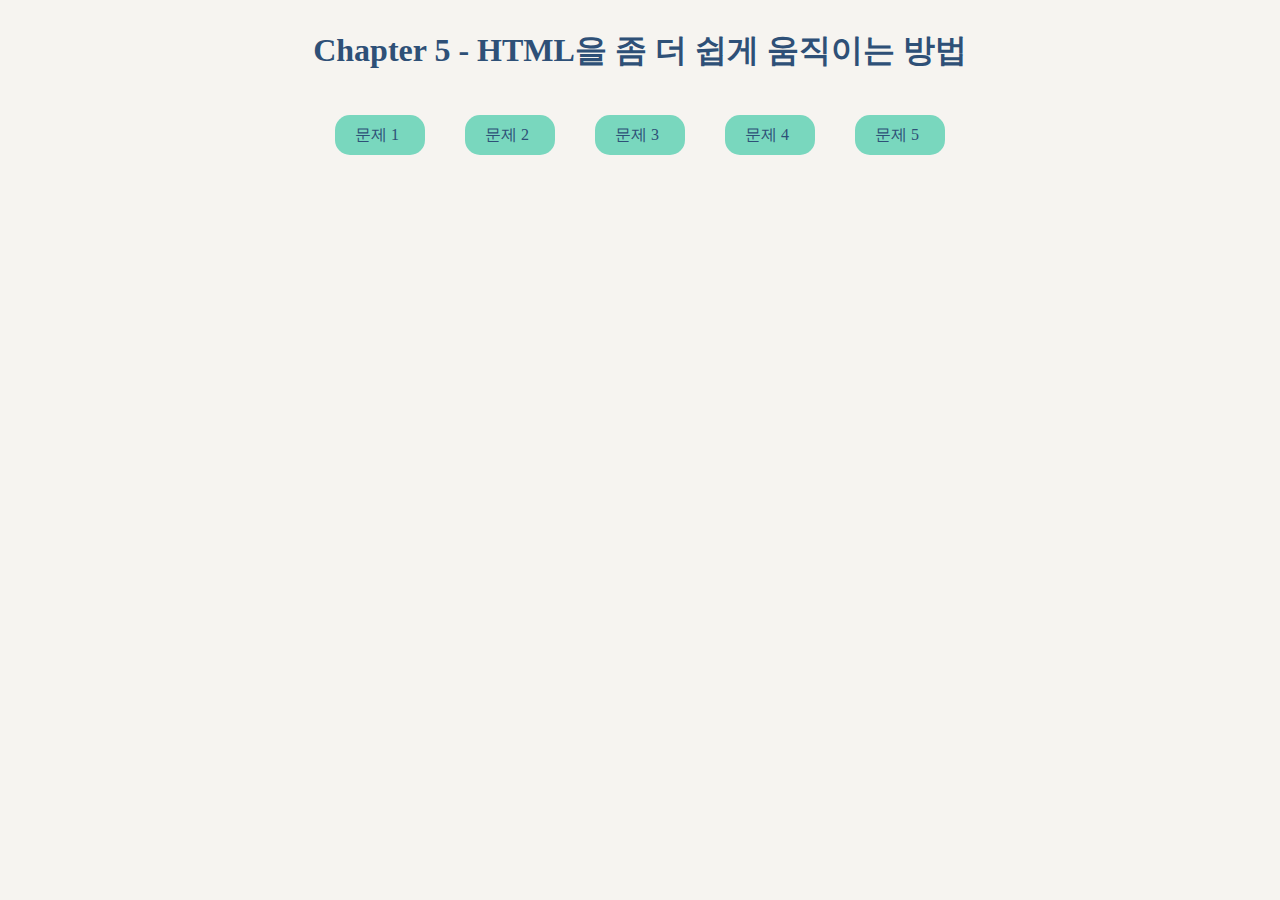
<file: index.html>
<!DOCTYPE html>
<html lang="en">
  <head>
    <meta charset="UTF-8" />
    <meta name="viewport" content="width=device-width, initial-scale=1.0" />
    <title>Chapter 5</title>
    <link href="style.css" rel="stylesheet" type="text/css" />
  </head>
  <body>
    <h1>Chapter 5 - HTML을 좀 더 쉽게 움직이는 방법</h1>
    <div class="questions">
      <a href="./question1/question1.html" class="one">문제 1</a>
      <a href="./question2/question2.html" class="two">문제 2</a>
      <a href="./question3/question3.html" class="three">문제 3</a>
      <a href="./question4/question4.html" class="four">문제 4</a>
      <a href="./question5/question5.html" class="five">문제 5</a>
    </div>
  </body>
</html>
</file>
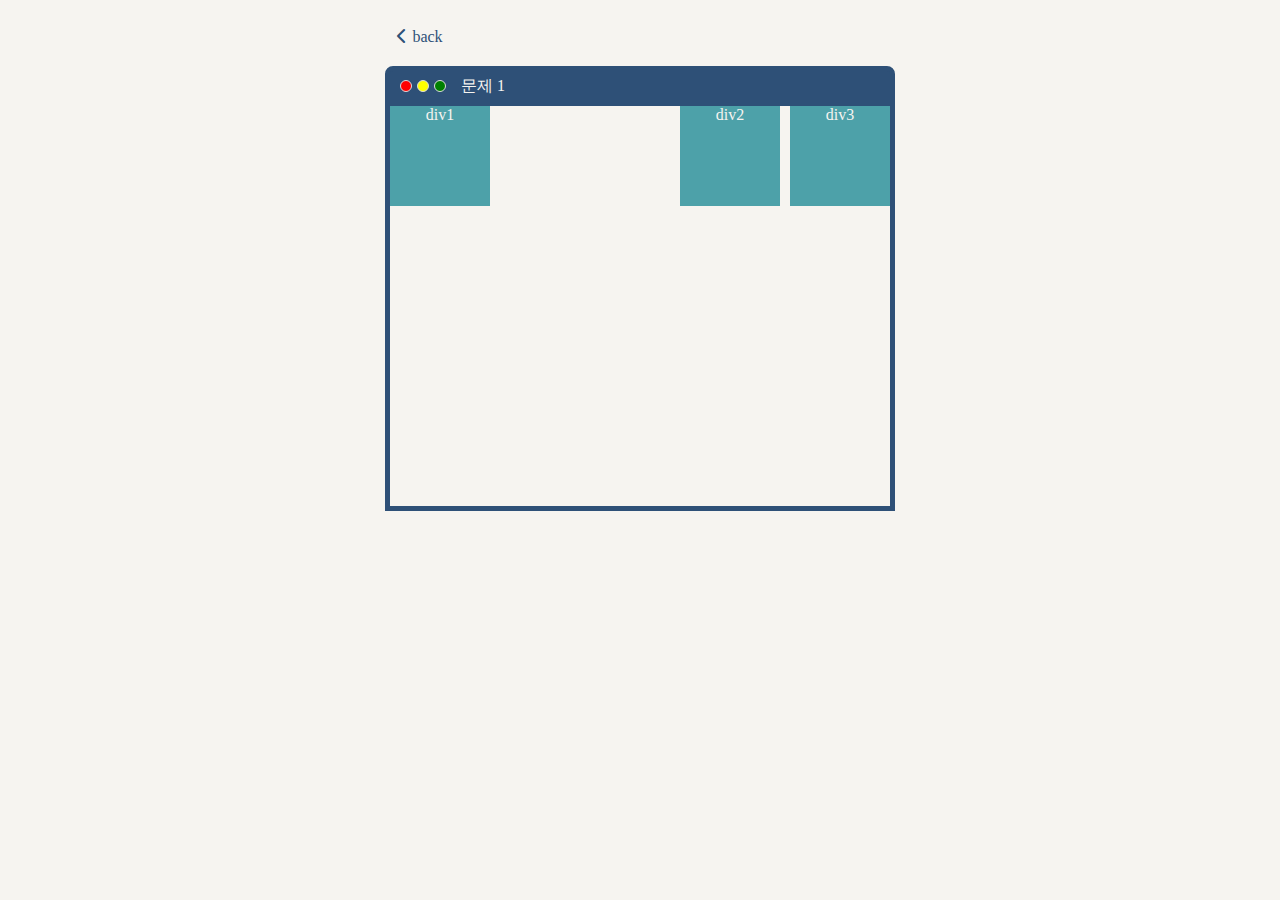
<file: question1/question1.html>
<!DOCTYPE html>
<html lang="en">
  <head>
    <meta charset="UTF-8" />
    <meta name="viewport" content="width=device-width, initial-scale=1.0" />
    <title>Chapter 5 - question 1</title>
    <link
      rel="stylesheet"
      href="https://cdnjs.cloudflare.com/ajax/libs/font-awesome/6.0.0-beta3/css/all.min.css"
    />
    <link href="style.css" rel="stylesheet" type="text/css" />
  </head>
  <body>
    <div class="nav">
      <a href="../index.html"
        ><i class="fa-solid fa-chevron-left icon"></i>back</a
      >
    </div>
    <div class="window">
      <div class="circle red"></div>
      <div class="circle yellow"></div>
      <div class="circle green"></div>
      <p>문제 1</p>
    </div>
    <div class="main">
      <div class="box">div1</div>
      <div class="inner">
        <div class="box">div2</div>
        <div class="box">div3</div>
      </div>
    </div>
  </body>
</html>
</file>
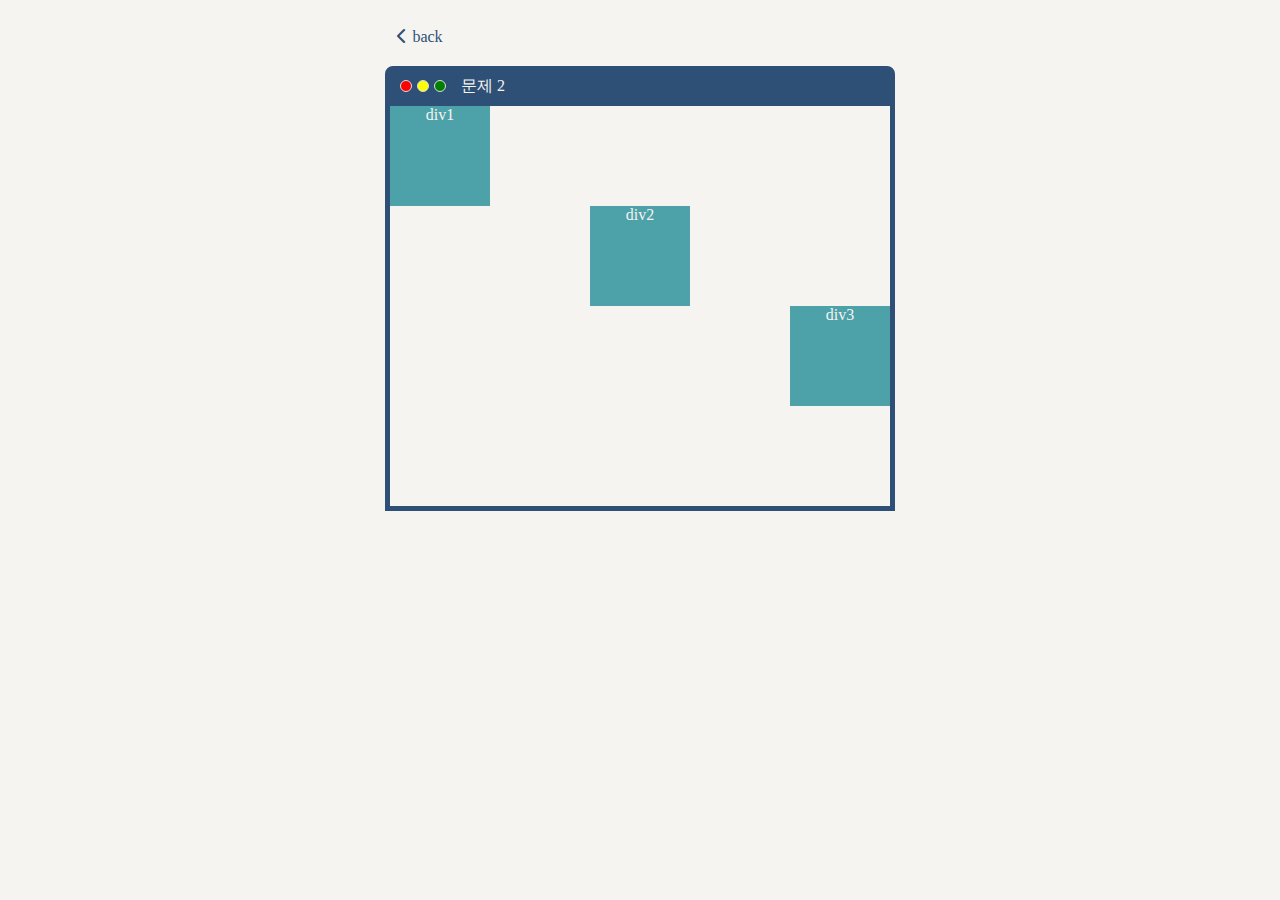
<file: question2/question2.html>
<!DOCTYPE html>
<html lang="en">
  <head>
    <meta charset="UTF-8" />
    <meta name="viewport" content="width=device-width, initial-scale=1.0" />
    <title>Chapter 5 - question 2</title>
    <link
      rel="stylesheet"
      href="https://cdnjs.cloudflare.com/ajax/libs/font-awesome/6.0.0-beta3/css/all.min.css"
    />
    <link href="style.css" rel="stylesheet" type="text/css" />
  </head>
  <body>
    <div class="nav">
      <a href="../index.html"
        ><i class="fa-solid fa-chevron-left icon"></i>back</a
      >
    </div>
    <div class="window">
      <div class="circle red"></div>
      <div class="circle yellow"></div>
      <div class="circle green"></div>
      <p>문제 2</p>
    </div>
    <div class="main">
      <div class="box div1">div1</div>
      <div class="box div2">div2</div>
      <div class="box div3">div3</div>
    </div>
  </body>
</html>
</file>
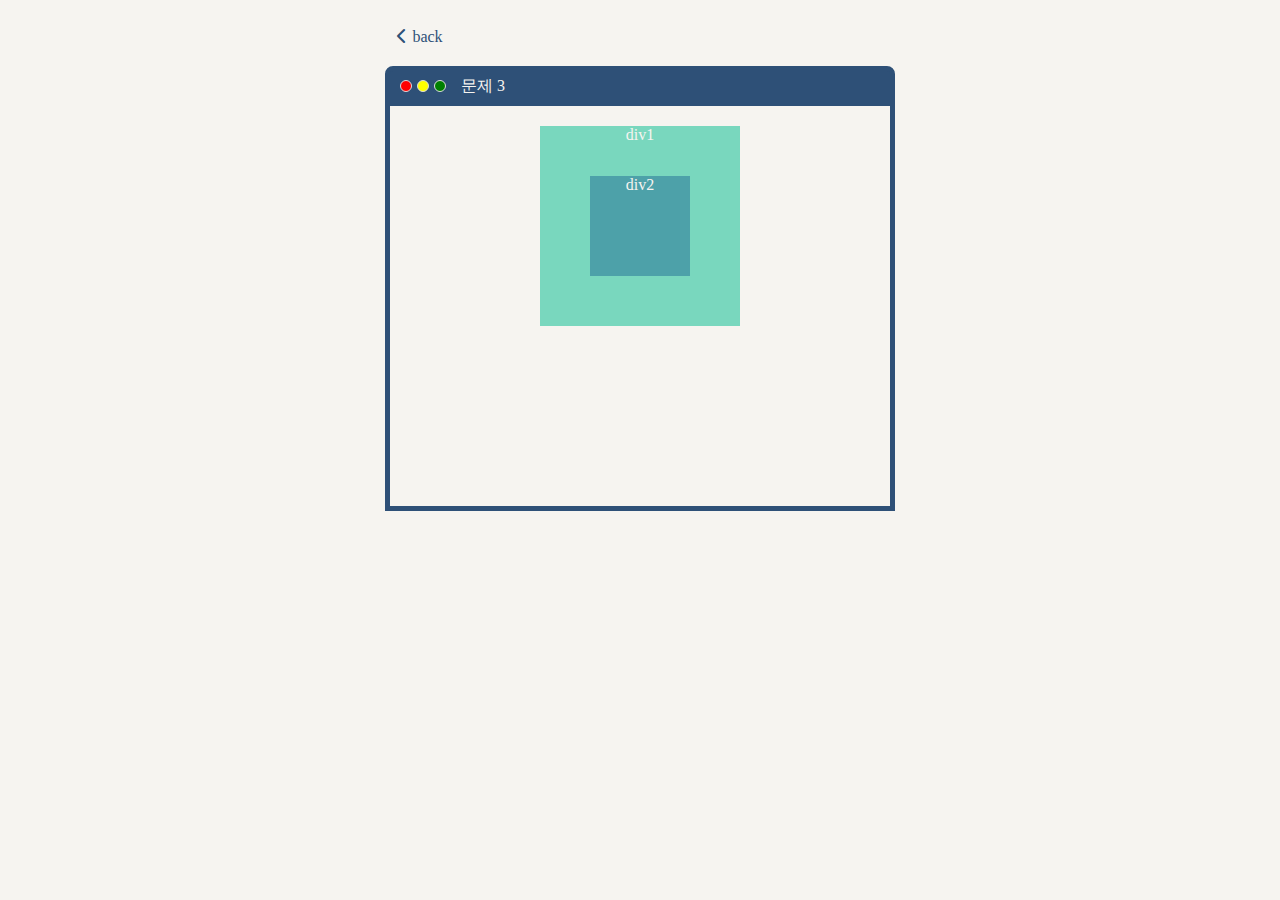
<file: question3/question3.html>
<!DOCTYPE html>
<html lang="en">
  <head>
    <meta charset="UTF-8" />
    <meta name="viewport" content="width=device-width, initial-scale=1.0" />
    <title>Chapter 5 - question 3</title>
    <link
      rel="stylesheet"
      href="https://cdnjs.cloudflare.com/ajax/libs/font-awesome/6.0.0-beta3/css/all.min.css"
    />
    <link href="style.css" rel="stylesheet" type="text/css" />
  </head>
  <body>
    <div class="nav">
      <a href="../index.html"
        ><i class="fa-solid fa-chevron-left icon"></i>back</a
      >
    </div>
    <div class="window">
      <div class="circle red"></div>
      <div class="circle yellow"></div>
      <div class="circle green"></div>
      <p>문제 3</p>
    </div>
    <div class="main">
      <div class="box div1">
        div1
        <div class="box div2">div2</div>
      </div>
    </div>
  </body>
</html>
</file>
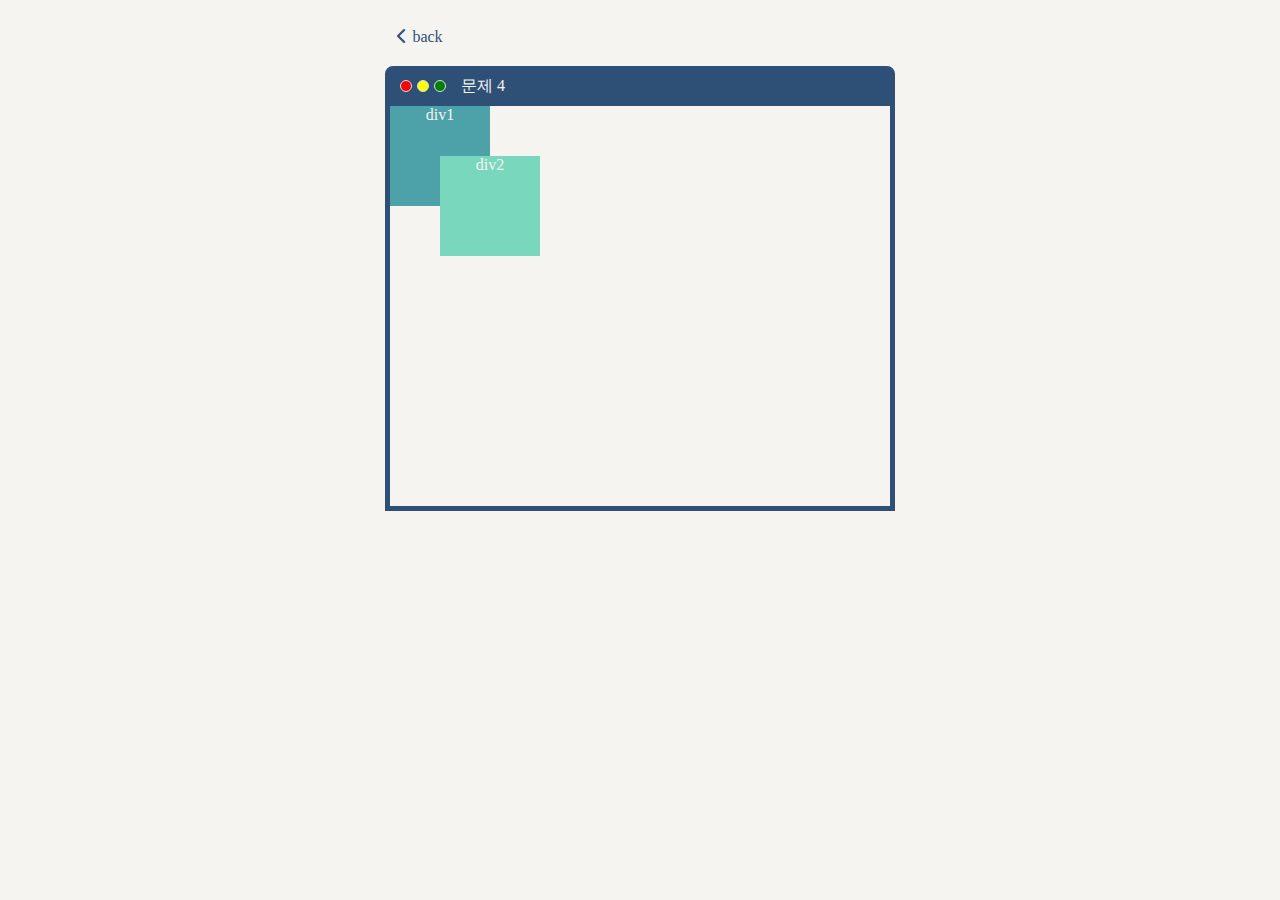
<file: question4/question4.html>
<!DOCTYPE html>
<html lang="en">
  <head>
    <meta charset="UTF-8" />
    <meta name="viewport" content="width=device-width, initial-scale=1.0" />
    <title>Chapter 5 - question 4</title>
    <link
      rel="stylesheet"
      href="https://cdnjs.cloudflare.com/ajax/libs/font-awesome/6.0.0-beta3/css/all.min.css"
    />
    <link href="style.css" rel="stylesheet" type="text/css" />
  </head>
  <body>
    <div class="nav">
      <a href="../index.html"
        ><i class="fa-solid fa-chevron-left icon"></i>back</a
      >
    </div>
    <div class="window">
      <div class="circle red"></div>
      <div class="circle yellow"></div>
      <div class="circle green"></div>
      <p>문제 4</p>
    </div>
    <div class="main">
      <div class="box div1">div1</div>
      <div class="box div2">div2</div>
    </div>
  </body>
</html>
</file>
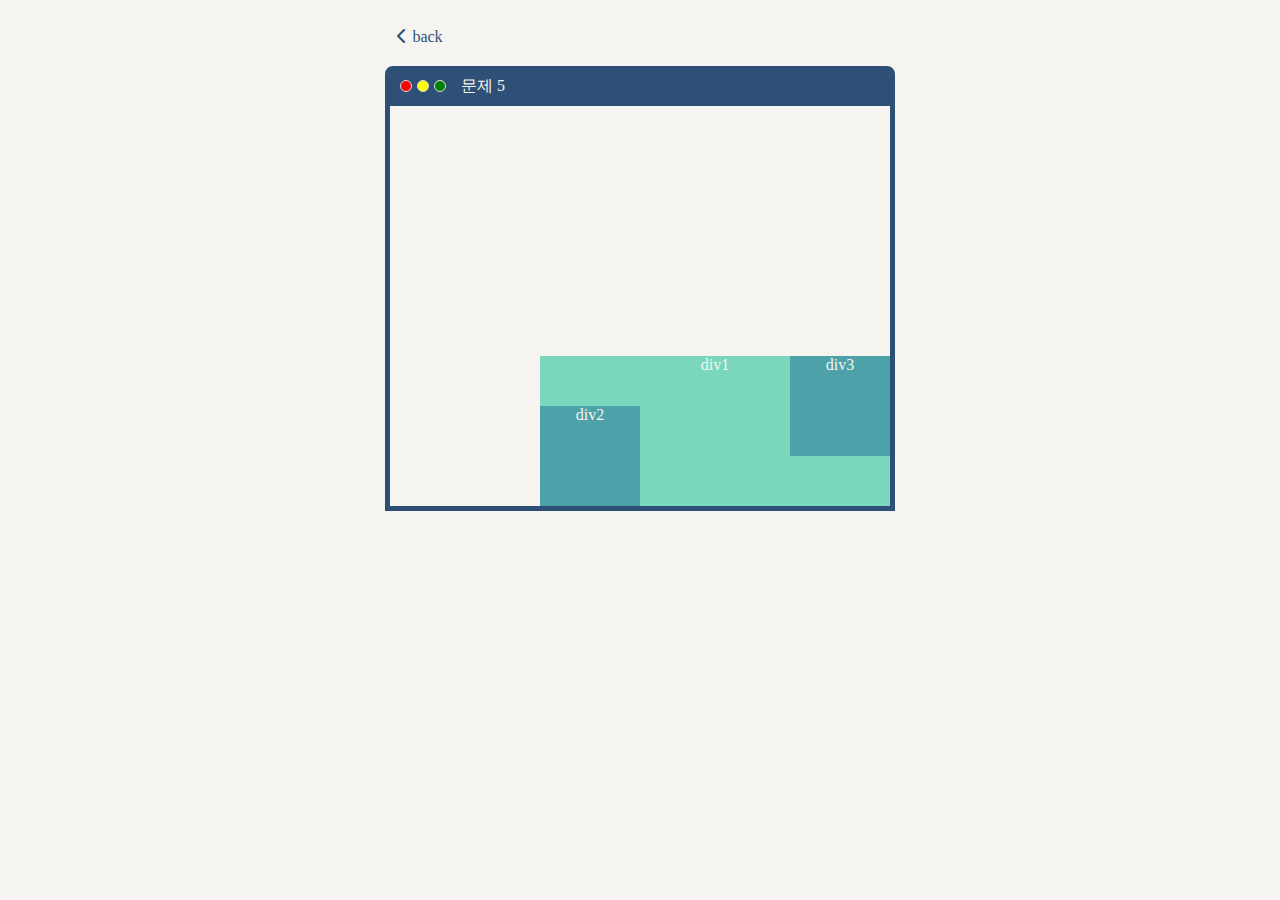
<file: question5/question5.html>
<!DOCTYPE html>
<html lang="en">
  <head>
    <meta charset="UTF-8" />
    <meta name="viewport" content="width=device-width, initial-scale=1.0" />
    <title>Chapter 5 - question 5</title>
    <link
      rel="stylesheet"
      href="https://cdnjs.cloudflare.com/ajax/libs/font-awesome/6.0.0-beta3/css/all.min.css"
    />
    <link href="style.css" rel="stylesheet" type="text/css" />
  </head>
  <body>
    <div class="nav">
      <a href="../index.html"
        ><i class="fa-solid fa-chevron-left icon"></i>back</a
      >
    </div>
    <div class="window">
      <div class="circle red"></div>
      <div class="circle yellow"></div>
      <div class="circle green"></div>
      <p>문제 5</p>
    </div>
    <div class="main">
      <div class="box div1">
        div1
        <div class="box div2">div2</div>
        <div class="box div3">div3</div>
      </div>
    </div>
  </body>
</html>
</file>
<file: style.css>
body {
  display: flex;
  flex-direction: column;
  align-items: center;
  background: #f6f4f0;
}

h1 {
  color: #2e5077;
}

.iframe {
  width: 600px;
  height: 500px;
  border: none;
}

.questions {
  display: flex;
  justify-content: center;
  width: 80%;
  gap: 40px;
  margin-bottom: 20px;
  a {
    margin-top: 20px;
    width: 50px;
    height: 20px;
    padding: 10px 20px;
    border-radius: 15px;
    text-decoration: none;
    color: #2e5077;
    background: #79d7be;
    &:hover {
      background: #4da1a9;
    }
  }
  /* .two {
    position: relative;
    top: 100px;
    left: 100px;
  }
  .three {
    position: relative;
    top: 220px;
    left: 200px;
  }
  .four {
    position: relative;
    top: 400px;
  }
  .five {
    position: relative;
    top: 300px;
    right: 400px;
  } */
}
</file>
<file: question1/style.css>
body {
  background: #f6f4f0;
  display: flex;
  flex-direction: column;
  align-items: center;
}

.nav {
  display: flex;
  position: relative;
  right: 220px;
  padding-top: 20px;
  margin-bottom: 20px;
  a {
    text-decoration: none;
    color: #2e5077;
    &:hover {
      color: #4da1a9;
    }
    .icon {
      margin-right: 5px;
    }
  }
}

.window {
  display: flex;
  align-items: center;
  background: #2e5077;
  width: 500px;
  height: 30px;
  margin: 0 20px;
  border: 5px solid #2e5077;
  border-top-left-radius: 8px;
  border-top-right-radius: 8px;
  gap: 5px;
  p {
    position: relative;
    left: 20px;
    color: #f6f4f0;
  }
}

.circle {
  position: relative;
  left: 10px;
  border: 1px solid #ddd;
  width: 10px;
  height: 10px;
  border-radius: 50%;
}
.red {
  background: red;
}
.yellow {
  background: yellow;
}
.green {
  background: green;
}

.main {
  display: flex;
  margin: 0 20px 20px 20px;
  justify-content: space-between;
  border: 5px solid #2e5077;
  border-top: none;
  width: 500px;
  height: 400px;
}

.inner {
  display: flex;
  gap: 10px;
}

.box {
  display: flex;
  width: 100px;
  height: 100px;
  background: #4da1a9;
  color: #f6f4f0;
  justify-content: center;
}
</file>
<file: question2/style.css>
body {
  background: #f6f4f0;
  display: flex;
  flex-direction: column;
  align-items: center;
}

.nav {
  display: flex;
  position: relative;
  right: 220px;
  padding-top: 20px;
  margin-bottom: 20px;
  a {
    text-decoration: none;
    color: #2e5077;
    &:hover {
      color: #4da1a9;
    }
    .icon {
      margin-right: 5px;
    }
  }
}

.window {
  display: flex;
  align-items: center;
  background: #2e5077;
  width: 500px;
  height: 30px;
  margin: 0 20px;
  border: 5px solid #2e5077;
  border-top-left-radius: 8px;
  border-top-right-radius: 8px;
  gap: 5px;
  p {
    position: relative;
    left: 20px;
    color: #f6f4f0;
  }
}

.circle {
  position: relative;
  left: 10px;
  border: 1px solid #ddd;
  width: 10px;
  height: 10px;
  border-radius: 50%;
}
.red {
  background: red;
}
.yellow {
  background: yellow;
}
.green {
  background: green;
}

.main {
  display: flex;
  flex-direction: column;
  margin: 0 20px 20px 20px;
  border: 5px solid #2e5077;
  border-top: none;
  width: 500px;
  height: 400px;
  .div2 {
    align-self: center;
  }
  .div3 {
    align-self: flex-end;
  }
}

.box {
  display: flex;
  width: 100px;
  height: 100px;
  background: #4da1a9;
  color: #f6f4f0;
  justify-content: center;
}
</file>
<file: question3/style.css>
body {
  background: #f6f4f0;
  display: flex;
  flex-direction: column;
  align-items: center;
}

.nav {
  display: flex;
  position: relative;
  right: 220px;
  padding-top: 20px;
  margin-bottom: 20px;
  a {
    text-decoration: none;
    color: #2e5077;
    &:hover {
      color: #4da1a9;
    }
    .icon {
      margin-right: 5px;
    }
  }
}

.window {
  display: flex;
  align-items: center;
  background: #2e5077;
  width: 500px;
  height: 30px;
  margin: 0 20px;
  border: 5px solid #2e5077;
  border-top-left-radius: 8px;
  border-top-right-radius: 8px;
  gap: 5px;
  p {
    position: relative;
    left: 20px;
    color: #f6f4f0;
  }
}

.circle {
  position: relative;
  left: 10px;
  border: 1px solid #ddd;
  width: 10px;
  height: 10px;
  border-radius: 50%;
}
.red {
  background: red;
}
.yellow {
  background: yellow;
}
.green {
  background: green;
}

.main {
  display: flex;
  flex-direction: column;
  margin: 0 20px 20px 20px;
  border: 5px solid #2e5077;
  border-top: none;
  width: 500px;
  height: 400px;
  .div1 {
    align-self: center;
    width: 200px;
    height: 200px;
    background: #79d7be;
    position: relative;
    top: 20px;
  }
  .div2 {
    align-self: center;
    position: absolute;
  }
}

.box {
  display: flex;
  width: 100px;
  height: 100px;
  background: #4da1a9;
  color: #f6f4f0;
  justify-content: center;
}
</file>
<file: question4/style.css>
body {
  background: #f6f4f0;
  display: flex;
  flex-direction: column;
  align-items: center;
}

.nav {
  display: flex;
  position: relative;
  right: 220px;
  padding-top: 20px;
  margin-bottom: 20px;
  a {
    text-decoration: none;
    color: #2e5077;
    &:hover {
      color: #4da1a9;
    }
    .icon {
      margin-right: 5px;
    }
  }
}

.window {
  display: flex;
  align-items: center;
  background: #2e5077;
  width: 500px;
  height: 30px;
  margin: 0 20px;
  border: 5px solid #2e5077;
  border-top-left-radius: 8px;
  border-top-right-radius: 8px;
  gap: 5px;
  p {
    position: relative;
    left: 20px;
    color: #f6f4f0;
  }
}

.circle {
  position: relative;
  left: 10px;
  border: 1px solid #ddd;
  width: 10px;
  height: 10px;
  border-radius: 50%;
}
.red {
  background: red;
}
.yellow {
  background: yellow;
}
.green {
  background: green;
}

.main {
  display: flex;
  flex-direction: column;
  margin: 0 20px 20px 20px;
  border: 5px solid #2e5077;
  border-top: none;
  width: 500px;
  height: 400px;
  .div2 {
    position: relative;
    background: #79d7be;
    left: 50px;
    bottom: 50px;
  }
}

.box {
  display: flex;
  width: 100px;
  height: 100px;
  background: #4da1a9;
  color: #f6f4f0;
  justify-content: center;
}
</file>
<file: question5/style.css>
body {
  background: #f6f4f0;
  display: flex;
  flex-direction: column;
  align-items: center;
}

.nav {
  display: flex;
  position: relative;
  right: 220px;
  padding-top: 20px;
  margin-bottom: 20px;
  a {
    text-decoration: none;
    color: #2e5077;
    &:hover {
      color: #4da1a9;
    }
    .icon {
      margin-right: 5px;
    }
  }
}

.window {
  display: flex;
  align-items: center;
  background: #2e5077;
  width: 500px;
  height: 30px;
  margin: 0 20px;
  border: 5px solid #2e5077;
  border-top-left-radius: 8px;
  border-top-right-radius: 8px;
  gap: 5px;
  p {
    position: relative;
    left: 20px;
    color: #f6f4f0;
  }
}

.circle {
  position: relative;
  left: 10px;
  border: 1px solid #ddd;
  width: 10px;
  height: 10px;
  border-radius: 50%;
}
.red {
  background: red;
}
.yellow {
  background: yellow;
}
.green {
  background: green;
}

.main {
  display: flex;
  margin: 0 20px 20px 20px;
  border: 5px solid #2e5077;
  border-top: none;
  width: 500px;
  height: 400px;
  align-items: flex-end;
  justify-content: flex-end;
  .div1 {
    background: #79d7be;
    width: 350px;
    height: 150px;
    position: relative;
  }
  .div2 {
    position: absolute;
    bottom: 0;
  }
  .div3 {
    position: absolute;
    right: 0;
    top: 0;
  }
}

.box {
  width: 100px;
  height: 100px;
  background: #4da1a9;
  color: #f6f4f0;
  text-align: center;
}
</file>
